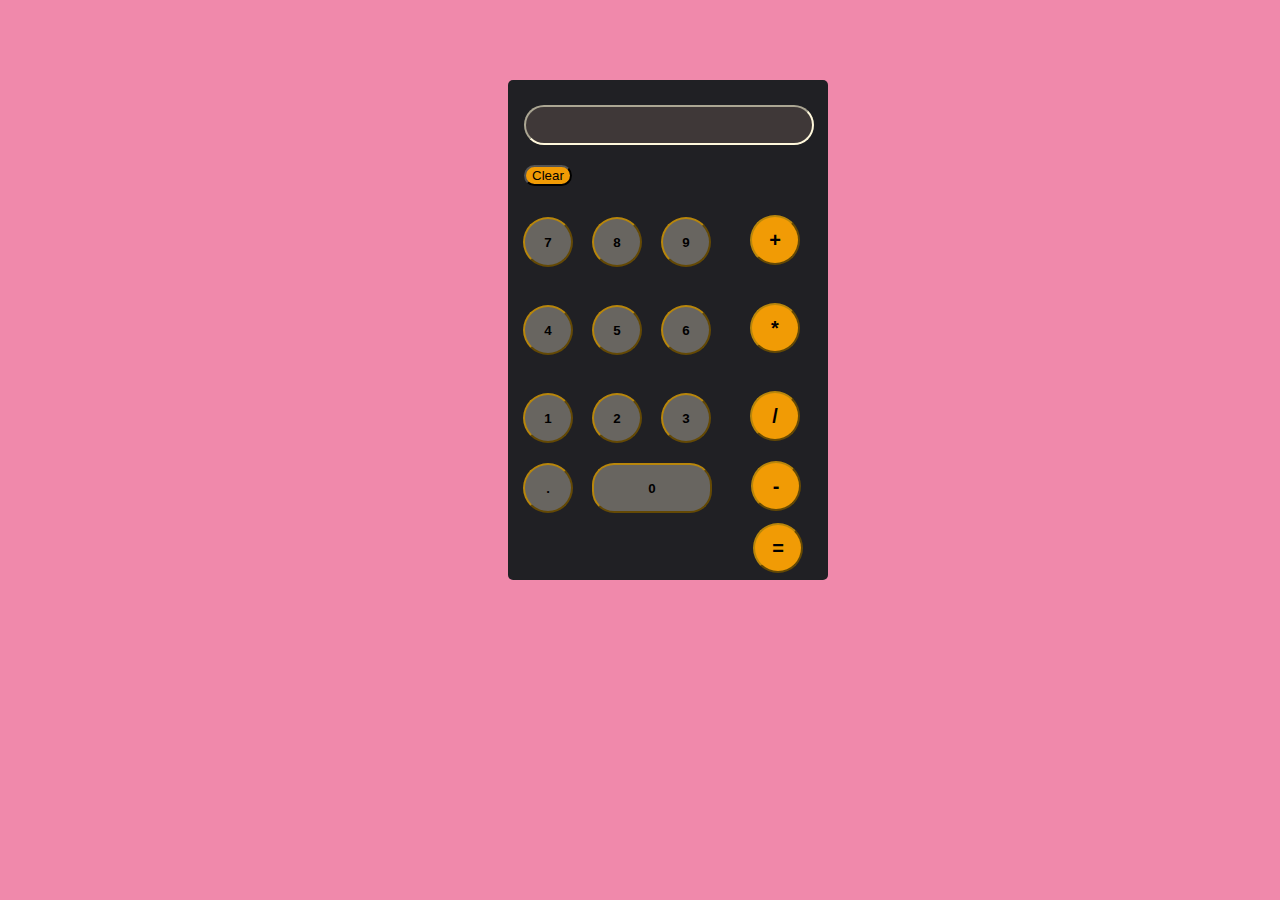
<file: index.html>
<html>
    <head>
        <title>
            calculator
        </title>
        <link rel=stylesheet type="text/css" href="calculator.css">
          <link rel="icon" type="image/x-icon" href="https://cdn.pixabay.com/photo/2018/09/30/22/52/mathematical-3714907_960_720.png">
        <script src="CALCULATOR.js"></script>
    </head>
    <body id="BODY">
        <div class="main-boady">
            <div class="calculator">
              <div class="label">
                  <input type="text" id="screen"><br>
                  <button onclick="cleardisplay()" class="clearbtn">Clear</button>
        


              </div> 
              <div class="nbuttons" >
                  

                  <button onclick="btnclick('7')" class="n7buttons">7</button>
                  <button  onclick="btnclick('8')"class="n8buttons">8</button>
                  <button  onclick="btnclick('9')"class="n9buttons">9</button>
                  <button  onclick="btnclick('+')" class="addbtn">+</button><br><br><br>

                  <button  onclick="btnclick('4')"class="fourbtn">4</button>
                  <button  onclick="btnclick('5')"class="fivebtn">5</button>
                  <button  onclick="btnclick('6')"class="sixbtn">6</button>
                  <button  onclick="btnclick('*')"class="mulbtn">*</button><br><br>
                  <br>
                  <button  onclick="btnclick('1')"class="onebtn">1</button>
                  <button  onclick="btnclick('2')"class="twobtn">2</button>
                  <button  onclick="btnclick('3')"class="threebtn">3</button>
                  <button  onclick="btnclick('/')"class="divbtn">/</button><br><br>
                  <button  onclick="btnclick('.')"class="dotbtn">.</button>
                  <button  onclick="btnclick('0')"class="zerobtn">0</button>
                  <button  onclick="btnclick('-')"class="subbtn">-</button>
                  <button onclick="equalclick()" class="equalbtn">=</button>


                  

              </div>

                
            </div>
        </div>
    </body>
</html>
</file>
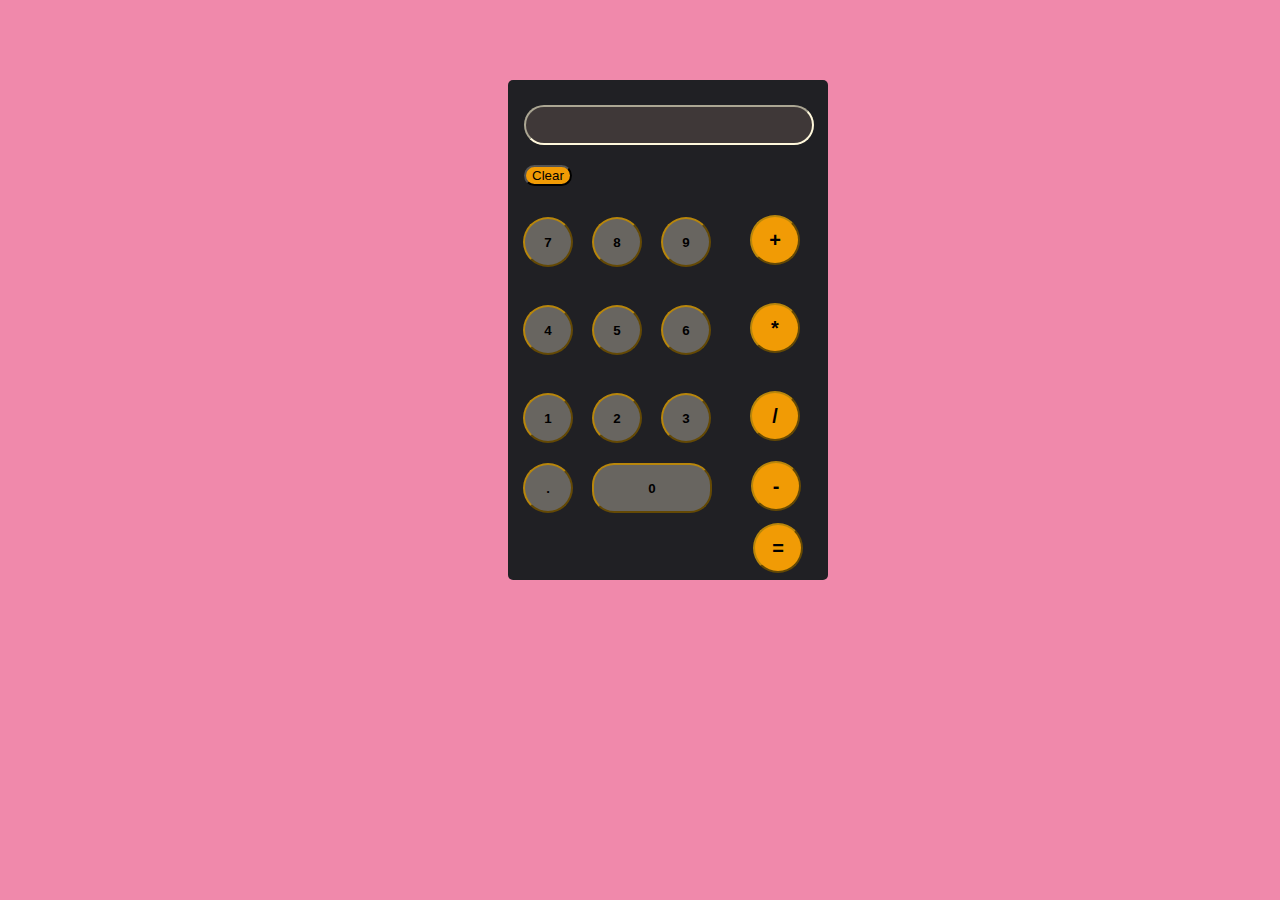
<file: calcuator.html>
<html>
    <head>
        <title>
            calculator
        </title>
        <link rel=stylesheet type="text/css" href="calculator.css">
        <script src="CALCULATOR.js"></script>
    </head>
    <body id="BODY">
        <div class="main-boady">
            <div class="calculator">
              <div class="label">
                  <input type="text" id="screen"><br>
                  <button onclick="cleardisplay()" class="clearbtn">Clear</button>
        


              </div> 
              <div class="nbuttons" >
                  

                  <button onclick="btnclick('7')" class="n7buttons">7</button>
                  <button  onclick="btnclick('8')"class="n8buttons">8</button>
                  <button  onclick="btnclick('9')"class="n9buttons">9</button>
                  <button  onclick="btnclick('+')" class="addbtn">+</button><br><br><br>

                  <button  onclick="btnclick('4')"class="fourbtn">4</button>
                  <button  onclick="btnclick('5')"class="fivebtn">5</button>
                  <button  onclick="btnclick('6')"class="sixbtn">6</button>
                  <button  onclick="btnclick('*')"class="mulbtn">*</button><br><br>
                  <br>
                  <button  onclick="btnclick('1')"class="onebtn">1</button>
                  <button  onclick="btnclick('2')"class="twobtn">2</button>
                  <button  onclick="btnclick('3')"class="threebtn">3</button>
                  <button  onclick="btnclick('/')"class="divbtn">/</button><br><br>
                  <button  onclick="btnclick('.')"class="dotbtn">.</button>
                  <button  onclick="btnclick('0')"class="zerobtn">0</button>
                  <button  onclick="btnclick('-')"class="subbtn">-</button>
                  <button onclick="equalclick()" class="equalbtn">=</button>


                  

              </div>

                
            </div>
        </div>
    </body>
</html>
</file>
<file: calculator.css>
.calculator{
height: 500px;
width: 320px;
background-color: rgb(32, 32, 36);
margin-top: 80px;
margin-left: 500px;
border-radius: 5px;

}
#BODY{
    background-color: rgb(240, 137, 171);
}
.label{
    height: 100px;
    width: 290px;

    padding-top: 25px;
padding-left: 16px;

}
#screen{
    height: 40px;
    width: 290px;
    background-color: rgb(63, 56, 56);
    color: #ffff;
    border-radius: 20px;
    border-color: cornsilk;
    font-size: 20px;
}
.nbuttons{
    padding-left: 5px;
    padding-top: 10px;
   

}
.n7buttons{
    height: 50px;
    width: 50px;
     background:rgb(104, 101, 96);
     border-radius: 25px;
     border-color: darkgoldenrod;
     cursor: pointer;
     font-weight: bold;
     margin-left: 10px;
}
.n7buttons:hover{
    background-color: rgb(83, 78, 78);
}
.n8buttons{
    height: 50px;
    width: 50px;
     background: rgb(104, 101, 96);
     border-radius: 25px;
     border-color: darkgoldenrod;
     margin-left:15px;
     appearance: pushbutton;
     cursor: pointer;
     font-weight: bold;
     
     

}
.n8buttons:hover{
    background-color: rgb(83, 78, 78);



}
.n9buttons{
    height: 50px;
    width: 50px;
     background: rgb(104, 101, 96);
     border-radius: 25px;
     border-color: darkgoldenrod;
     margin-left:15px;
     appearance: pushbutton;
     cursor: pointer;
    font-weight: bold;}
.n9buttons:hover{
        background-color: rgb(83, 78, 78);}
.addbtn{
            height: 50px;
            width: 50px;
             background: rgb(241, 155, 5);
             border-radius: 25px;
             border-color: darkgoldenrod;
             margin-left:35px;
             appearance: pushbutton;
             cursor: pointer;
            font-weight: bold;
        font-size: 20px;}
.addbtn:hover{
                background-color:rgb(226, 150, 17); }


.fourbtn{
                    height: 50px;
                    width: 50px;
                     background: rgb(104, 101, 96);
                     border-radius: 25px;
                     border-color: darkgoldenrod;
                     margin-left: 10px;
                     appearance: pushbutton;
                     cursor: pointer;
                    font-weight: bold;}
                .fourbtn:hover{
                        background-color: rgb(83, 78, 78);}
                       

                        .fivebtn{
                            height: 50px;
                            width: 50px;
                             background: rgb(104, 101, 96);
                             border-radius: 25px;
                             border-color: darkgoldenrod;
                             margin-left:15px;
                             appearance: pushbutton;
                             cursor: pointer;
                            font-weight: bold;}
                        .fivebtn:hover{
                                background-color: rgb(83, 78, 78);}





                                .sixbtn{
                                    height: 50px;
                                    width: 50px;
                                     background: rgb(104, 101, 96);
                                     border-radius: 25px;
                                     border-color: darkgoldenrod;
                                     margin-left:15px;
                                     appearance: pushbutton;
                                     cursor: pointer;
                                    font-weight: bold;}
                                .sixbtn:hover{
                                        background-color: rgb(83, 78, 78);}





            .mulbtn{

                                            
            height: 50px;
            width: 50px;
             background: rgb(241, 155, 5);
             border-radius: 25px;
             border-color: darkgoldenrod;
             margin-left:35px;
             appearance: pushbutton;
             cursor: pointer;
            font-weight: bold;
        font-size: 20px;}
.mulbtn:hover{
                background-color:rgb(226, 150, 17); }
            
                .onebtn{
                    height: 50px;
                    width: 50px;
                     background: rgb(104, 101, 96);
                     border-radius: 25px;
                     border-color: darkgoldenrod;
                     margin-left: 10px;
                     appearance: pushbutton;
                     cursor: pointer;
                    font-weight: bold;}
                .onebtn:hover{
                        background-color: rgb(83, 78, 78);}



                        .twobtn{
                            height: 50px;
                            width: 50px;
                             background: rgb(104, 101, 96);
                             border-radius: 25px;
                             border-color: darkgoldenrod;
                             margin-left: 15px;
                             appearance: pushbutton;
                             cursor: pointer;
                            font-weight: bold;}
                        .twobtn:hover{
                                background-color: rgb(83, 78, 78);}



  .threebtn{
                            height: 50px;
                            width: 50px;
                             background: rgb(104, 101, 96);
                             border-radius: 25px;
                             border-color: darkgoldenrod;
                             margin-left: 15px;
                             appearance: pushbutton;
                             cursor: pointer;
                            font-weight: bold;}
                        .threebtn:hover{
                                background-color: rgb(83, 78, 78);}
                                           



                                .divbtn{

                                            
                                    height: 50px;
                                    width: 50px;
                                     background: rgb(241, 155, 5);
                                     border-radius: 25px;
                                     border-color: darkgoldenrod;
                                     margin-left:35px;
                                     appearance: pushbutton;
                                     cursor: pointer;
                                    font-weight: bold;
                                font-size: 20px;}
                                    
                        .divbtn:hover{
                                        background-color:rgb(226, 150, 17); }





                                        .zerobtn{
                                            height: 50px;
                                            width: 120px;
                                             background: rgb(104, 101, 96);
                                             border-radius: 22px;
                                             border-color: darkgoldenrod;
                                             margin-left: 15px;
                                             appearance: pushbutton;
                                             cursor: pointer;
                                            font-weight: bold;}
                                        .zerobtn:hover{
                                                background-color: rgb(83, 78, 78);}





                                                .dotbtn{
                                                    height: 50px;
                                                    width: 50px;
                                                     background: rgb(104, 101, 96);
                                                     border-radius: 25px;
                                                     border-color: darkgoldenrod;
                                                     margin-left: 10px;
                                                     appearance: pushbutton;
                                                     cursor: pointer;
                                                    font-weight: bold;}
                                                .dotbtn:hover{
                                                        background-color: rgb(83, 78, 78);}






                                                        .subbtn{

                                            
                                                            height: 50px;
                                                            width: 50px;
                                                             background: rgb(241, 155, 5);
                                                             border-radius: 25px;
                                                             border-color: darkgoldenrod;
                                                             margin-left:35px;
                                                             appearance: pushbutton;
                                                             cursor: pointer;
                                                            font-weight: bold;
                                                        font-size: 20px;}
                                                            
                                                .subbtn:hover{
                                                                background-color:rgb(226, 150, 17); }
                                                       
                                               
.clearbtn{
    margin-top: 20px;
    border-radius: 20px;
    background-color: rgb(241, 155, 5);
cursor: pointer;

}
.clearbtn:hover{
    background-color: rgb(226, 150, 17);
}


.equalbtn{
    height: 50px;
    width: 50px;
     background: rgb(241, 155, 5);
     border-radius: 25px;
     border-color: darkgoldenrod;
     margin-left:240px;
     appearance: pushbutton;
     cursor: hand;
    font-weight: bold;
font-size: 20px;
margin-top: 10px;}
.equalbtn:hover{
        background-color:rgb(226, 150, 17); }
</file>
